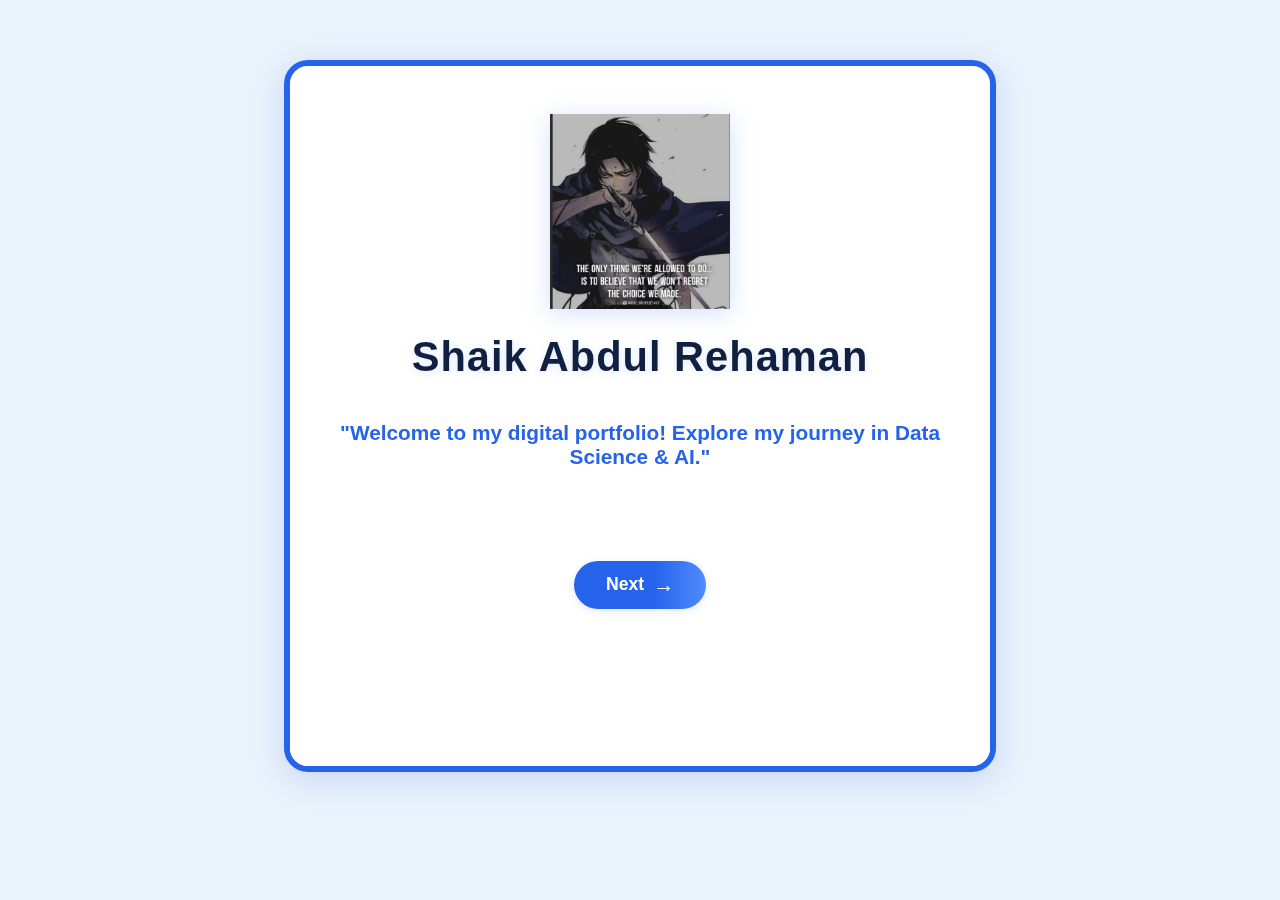
<file: index.html>
<!DOCTYPE html>
<html lang="en">
<head>
    <meta charset="UTF-8">
    <meta name="viewport" content="width=device-width, initial-scale=1.0">
    <title>Shaik Abdul Rehaman | Portfolio</title>
    <link rel="stylesheet" href="style.css">
</head>
<body>

    <div class="book-container">
        <div class="page" id="portfolioPage">

            <!-- Page 1: Cartoon, Name, Welcome Quote -->
            <div class="page-side page1">
                <div class="page-content">
                    <img src="cartoon.png" alt="Cartoon Character" class="cartoon-character">
                    <h1>Shaik Abdul Rehaman</h1>
                    <p class="welcome-quote">
                        "Welcome to my digital portfolio! Explore my journey in Data Science & AI."
                    </p>
                    <div class="nav-btns">
                        <button class="nav-btn" id="nextBtn1">Next <span class="arrow">→</span></button>
                    </div>
                </div>
            </div>

            <!-- Page 2: Profile Photo & Personal Details -->
            <div class="page-side page2">
                <div class="page-content">
                    <img src="my_photo.jpg" alt="Your Profile Picture" class="profile-photo">
                    <h2>Shaik Abdul Rehaman</h2>
                    <p>Computer Science Student | Data Science & AI Enthusiast</p>
                    <div class="content-area">
                        <h3>About Me</h3>
                        <p>
                            I am a Computer Science and Engineering student specializing in Data Science and Artificial Intelligence, with a strong foundation in programming, databases, and problem-solving.<br>
                            I am passionate about applying AI-driven solutions and continuously enhancing my technical skills through academic projects and self-learning.<br>
                            I am seeking opportunities to gain practical experience and contribute effectively to innovative technology-driven teams.
                        </p>
                        <h3>Contact</h3>
                        <ul>
                            <li><strong>Email:</strong> abdulrehamanshaik366@gmail.com</li>
                            <li><strong>Phone:</strong> 8074329308</li>
                            <li><strong>Location:</strong> Ghouse Nagar, Kadapa, Andhra Pradesh</li>
                            <li><strong>GitHub:</strong> <a href="https://github.com/AR8074" target="_blank">AR8074</a></li>
                        </ul>
                    </div>
                    <div class="nav-btns">
                        <button class="nav-btn" id="prevBtn2"><span class="arrow">←</span> Previous</button>
                        <button class="nav-btn" id="nextBtn2">Next <span class="arrow">→</span></button>
                    </div>
                </div>
            </div>

            <!-- Page 3: Skills, Projects, Achievements -->
            <div class="page-side page3">
                <div class="page-content">
                    <h2>Skills & Achievements</h2>
                    <h3>Technical Skills</h3>
                    <ul>
                        <li>Python</li>
                        <li>Java</li>
                        <li>SQL</li>
                        <li>HTML, CSS, JavaScript</li>
                        <li>Tableau, PowerBI</li>
                        <li>React</li>
                    </ul>
                    <h3>Projects</h3>
                    <ul>
                        <li><strong>Weather Conditions Website</strong></li>
                        <li><strong>Student Performance Calculator</strong></li>
                        <li><strong>My Portfolio Website</strong></li>
                    </ul>
                    <h3>Achievements & Certifications</h3>
                    <ul>
                        <li>Certified in AI and Cyber Security from UCSI University, Malaysia</li>
                        <li>Certified in Data Analytics from Novitech R and D Private Limited</li>
                        <li>Certified in AI from Novitech</li>
                        <li>Certified in Generative AI from Outskills</li>
                        <li>Certified in Fundamentals of Python from IBM</li>
                    </ul>
                    <div class="nav-btns">
                        <button class="nav-btn" id="prevBtn3"><span class="arrow">←</span> Previous</button>
                    </div>
                </div>
            </div>

        </div>
    </div>

    <script src="script.js"></script>
</body>
</html>
</file>
<file: style.css>
/* --- Global & Container Styles --- */
body {
    background: #eaf2fb;
    font-family: 'Segoe UI', Arial, sans-serif;
    margin: 0;
    padding: 0;
}

.book-container {
    perspective: 1800px;
    width: 700px;
    margin: 60px auto;
    position: relative;
    border: 6px solid #2563eb;
    border-radius: 24px;
    box-shadow: 0 8px 32px rgba(37,99,235,0.18), 0 1.5px 0 #2563eb inset;
    background: #fff;
    overflow: hidden;
}

/* --- Page Styles --- */
.page {
    position: relative;
    width: 700px;
    height: 700px;
    perspective: 1200px;
    overflow: hidden;
}

.page-side {
    width: 100%;
    height: 100%;
    position: absolute;
    top: 0; left: 0;
    background: #fff;
    display: flex;
    flex-direction: column;
    align-items: center;
    justify-content: flex-start;
    opacity: 0;
    pointer-events: none;
    z-index: 1;
    transform: rotateX(90deg) scale(0.95);
    transition: 
        opacity 0.5s,
        transform 0.7s cubic-bezier(.77,0,.18,1);
}

.page-side.active {
    opacity: 1;
    pointer-events: auto;
    z-index: 2;
    transform: rotateX(0deg) scale(1);
}

/* Optional: add a slight shadow for the active page */
.page-side.active {
    box-shadow: 0 16px 40px rgba(37,99,235,0.18);
}

.page-content {
    width: 100%;
    height: 100%;
    overflow-y: auto;
    padding: 48px 36px 36px 36px;
    box-sizing: border-box;
    display: flex;
    flex-direction: column;
    align-items: center;
}

/* --- Photo and Content Styling --- */
.profile-photo {
    width: 160px;
    height: 160px;
    border-radius: 50%; /* Makes the photo circular */
    object-fit: cover;
    margin-bottom: 18px;
    border: 4px solid #2563eb;
    box-shadow: 0 2px 12px rgba(37,99,235,0.15);
}

.content-area {
    margin: 20px 0;
    text-align: left;
}

/* --- Interactive Element Styling --- */
button, .nav-btn {
    margin-top: 28px;
    padding: 12px 32px;
    font-size: 1.1em;
    border: none;
    border-radius: 25px;
    background: linear-gradient(90deg, #2563eb 60%, #4f8cff 100%);
    color: #fff;
    cursor: pointer;
    font-weight: bold;
    box-shadow: 0 2px 8px #2563eb22;
    transition: background 0.2s, transform 0.2s;
}

button:hover, .nav-btn:hover {
    background: linear-gradient(90deg, #1741a6 60%, #2563eb 100%);
    transform: scale(1.05);
}

.arrow {
    font-size: 1.2em;
    vertical-align: middle;
    margin-left: 4px;
}

/* --- The Page Turn Animation (Activated by JS) --- */
.page-turned {
    /* Rotates the entire 'page' container 180 degrees */
    transform: rotateY(-180deg);
}

/* --- Additional Animations --- */
.cartoon-character {
    width: 180px;
    margin-bottom: 24px;
    animation: bounce 2s infinite;
    filter: drop-shadow(0 4px 12px #2563eb33);
}

@keyframes bounce {
    0%, 100% { transform: translateY(0);}
    50% { transform: translateY(-22px);}
}

h1, h2, h3 {
    color: #102040;
    font-weight: bold;
    margin-bottom: 10px;
    letter-spacing: 1px;
}

h1 {
    font-size: 2.6em;
    margin-top: 0;
    text-shadow: 0 2px 8px #2563eb22;
}

h2 {
    font-size: 1.7em;
    margin-top: 0;
}

h3 {
    font-size: 1.2em;
    margin-top: 18px;
    color: #2563eb;
    font-weight: 700;
}

.welcome-quote {
    font-size:1.3em;
    margin: 30px 0 40px 0;
    color:#2563eb;
    font-weight:600;
    text-align: center;
}

p, ul {
    color: #2a3550;
    font-size: 1.1em;
    margin-bottom: 12px;
}

ul {
    padding-left: 18px;
}

li {
    margin-bottom: 6px;
}

.nav-btns {
    display: flex;
    gap: 16px;
    margin-top: 24px;
    justify-content: center;
    width: 100%;
}

.nav-btn {
    padding: 12px 32px;
    font-size: 1.1em;
    border: none;
    border-radius: 25px;
    background: linear-gradient(90deg, #2563eb 60%, #4f8cff 100%);
    color: #fff;
    cursor: pointer;
    font-weight: bold;
    box-shadow: 0 2px 8px #2563eb22;
    transition: background 0.2s, transform 0.2s;
}

.nav-btn:hover {
    background: linear-gradient(90deg, #1741a6 60%, #2563eb 100%);
    transform: scale(1.05);
}
</file>
